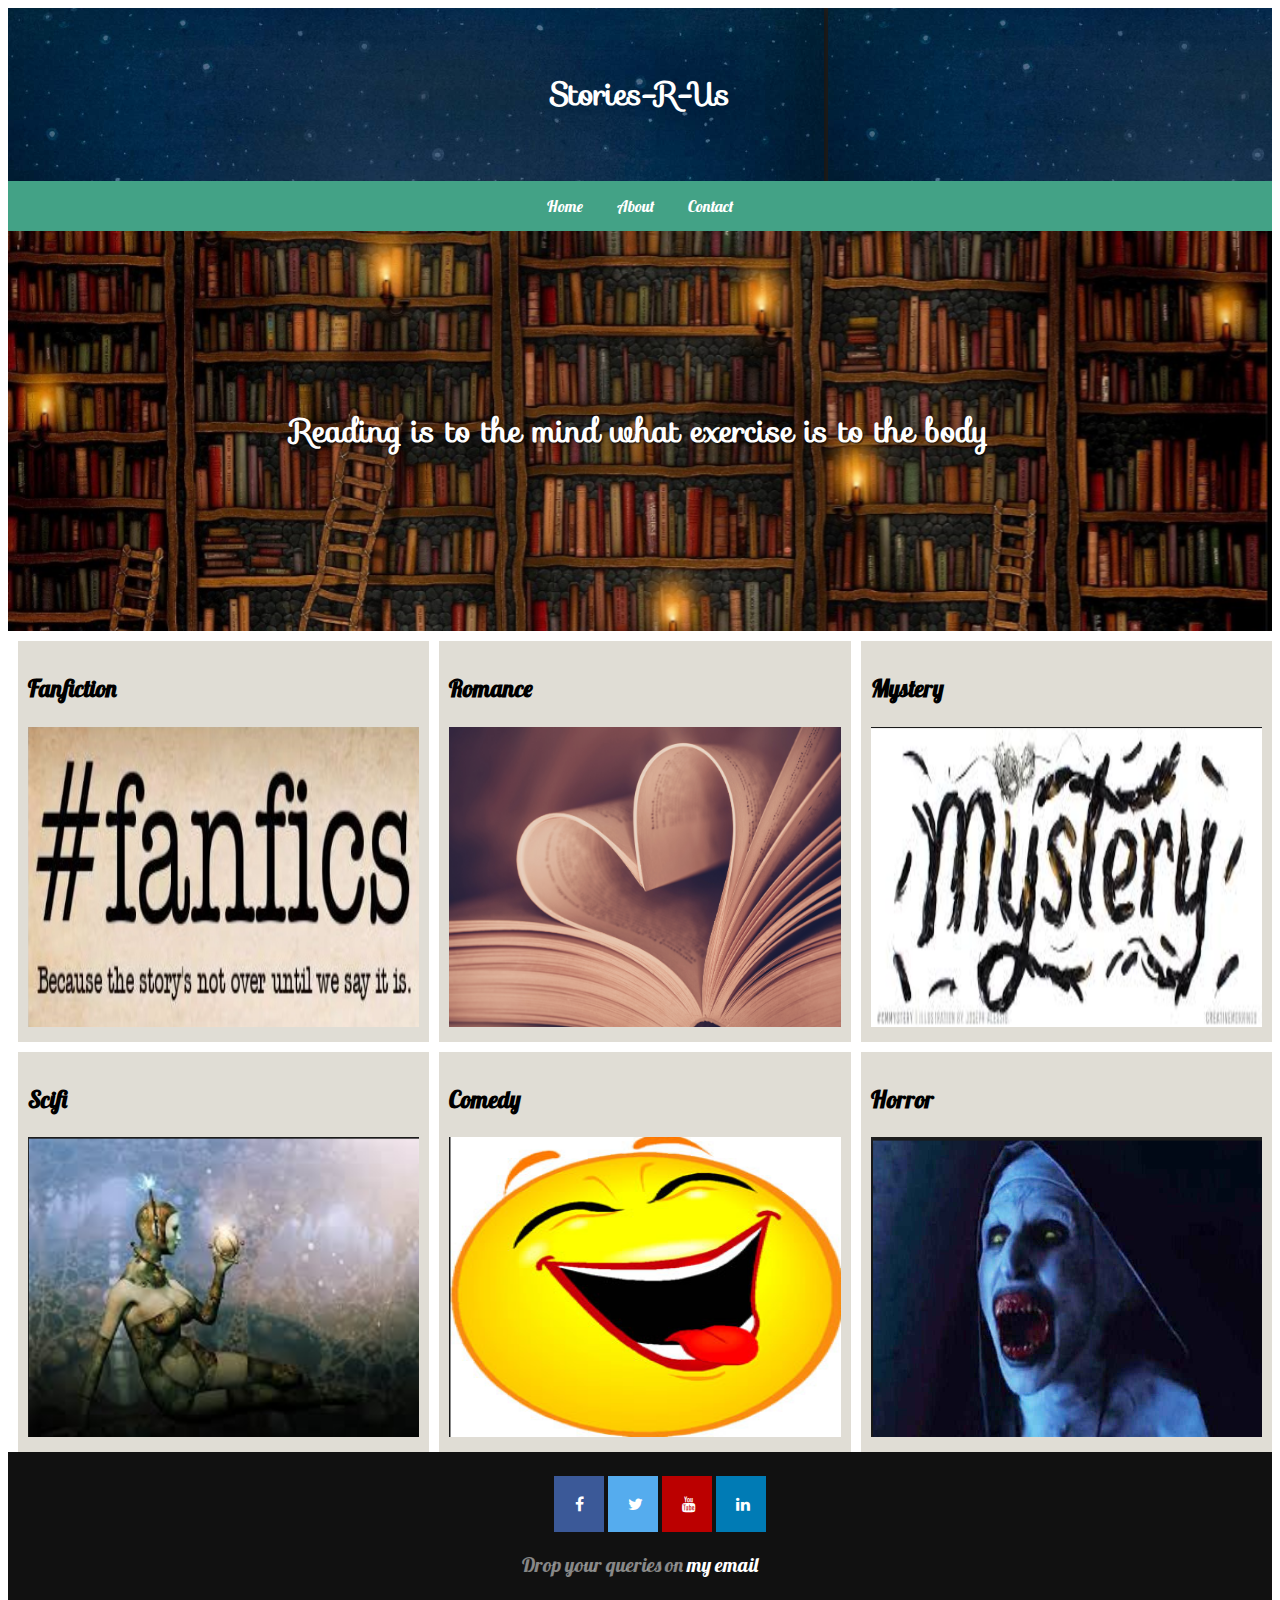
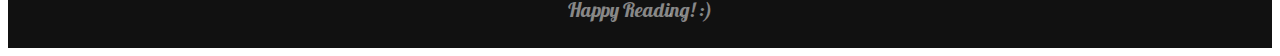
<file: 1_Assignment/index.html>
<!DOCTYPE html>
<html>
<head>
	<title>Stories-R-Us</title>
	<meta charset="utf-8" />
    <link rel="stylesheet" href="css/style.css"/>
    <meta name="viewport" content="width=device-width, initial-scale=1.0">
	<link rel="stylesheet" href="https://maxcdn.bootstrapcdn.com/font-awesome/4.6.0/css/font-awesome.min.css">
	<link rel="stylesheet" href="https://cdnjs.cloudflare.com/ajax/libs/font-awesome/4.7.0/css/font-awesome.min.css">
	<link href="https://fonts.googleapis.com/css?family=Lobster" rel="stylesheet">
	<link href="https://fonts.googleapis.com/css?family=Sofia" rel="stylesheet">

</head>
<body>

	<!--Header-->
	<header>
    <h1>Stories-R-Us</h1>
    </header>

	<!-- Navigation Bar -->
  	<nav>
      <ul>
        <a href="#"><li>Home</li></a>
        <a href="#footer"><li>About</li></a>
        <a href="#footer"><li>Contact</li></a>
      </ul>
      <div class="handle">
        <p class="menu">Menu</p>
        <div class="menu_icon">
            <div></div>
            <div></div>
            <div></div>
          </div>
      </div>
    </nav>

	
	<!-- Hero Section -->
	<div class="hero-section">
  		<div class="hero-section-text">
    		<h1>Reading is to the mind what exercise is to the body</h1>
 		</div>
	</div>
   

	<!-- Three column using FlexBox -->
   <section class="flexx">
	<!--First Row-->
	<div class="one">
  		<div class="item">
  			<h3>Fanfiction</h3>
					<a href="https://www.fanfiction.net/"><img src="./images/fanfics.png" alt="Fanfiction" width=100% height=300px/> </a>
		</div>

  		<div class="item">
  			<h3>Romance</h3>
					<a href="https://www.wattpad.com/stories/romance"><img src="./images/romance.jpg" alt="Romance" width=100% height=300px></a>
  		</div>
 	 	<div class="item">
 	 		<h3>Mystery</h3>
					<a href="https://www.wattpad.com/stories/mystery/new"><img src="./images/mystery.png" alt="Mystery" width=100% height=300px/></a>
 	 	</div>
 	 </div>
 	 <!--Second Row-->
 	 <div class="two">
  		<div class="item">
  			<h3>Scifi</h3>
				<a href="https://dailysciencefiction.com/"><img src="./images/scifi.png" alt="SciFi" width=100% height=300px/></a>
  		</div>
  		<div class="item">
  			<h3>Comedy</h3>
				<a href="https://www.wattpad.com/stories/comedy%2Clove"><img src="./images/comedy.png" alt="Comedy" width=100% height=300px/> </a>
  		</div>
  		<div class="item">
  			<h3>Horror</h3>
				<a href="https://www.wattpad.com/stories/horror"><img src="./images/horror.png" alt="Horror" width=100% height=300px/></a>
  		</div>
	</div>
   </section>
	
	<!-- Footer -->
	<footer class="footer" id="footer">
		<ul>
			<a href="#" class="fa fa-facebook"></a>
			<a href="#" class="fa fa-twitter"></a>
			<a href="#" class="fa fa-youtube"></a>
			<a href="#" class="fa fa-linkedin"></a>
		</ul>
		<p>
			Drop your queries on <a href="mailto:soumya.r@cgi.com"> my email </a>
		</p>
		<p>
		 Happy Reading! :) 
		</p>
	</footer>

</body>
</html>
</file>
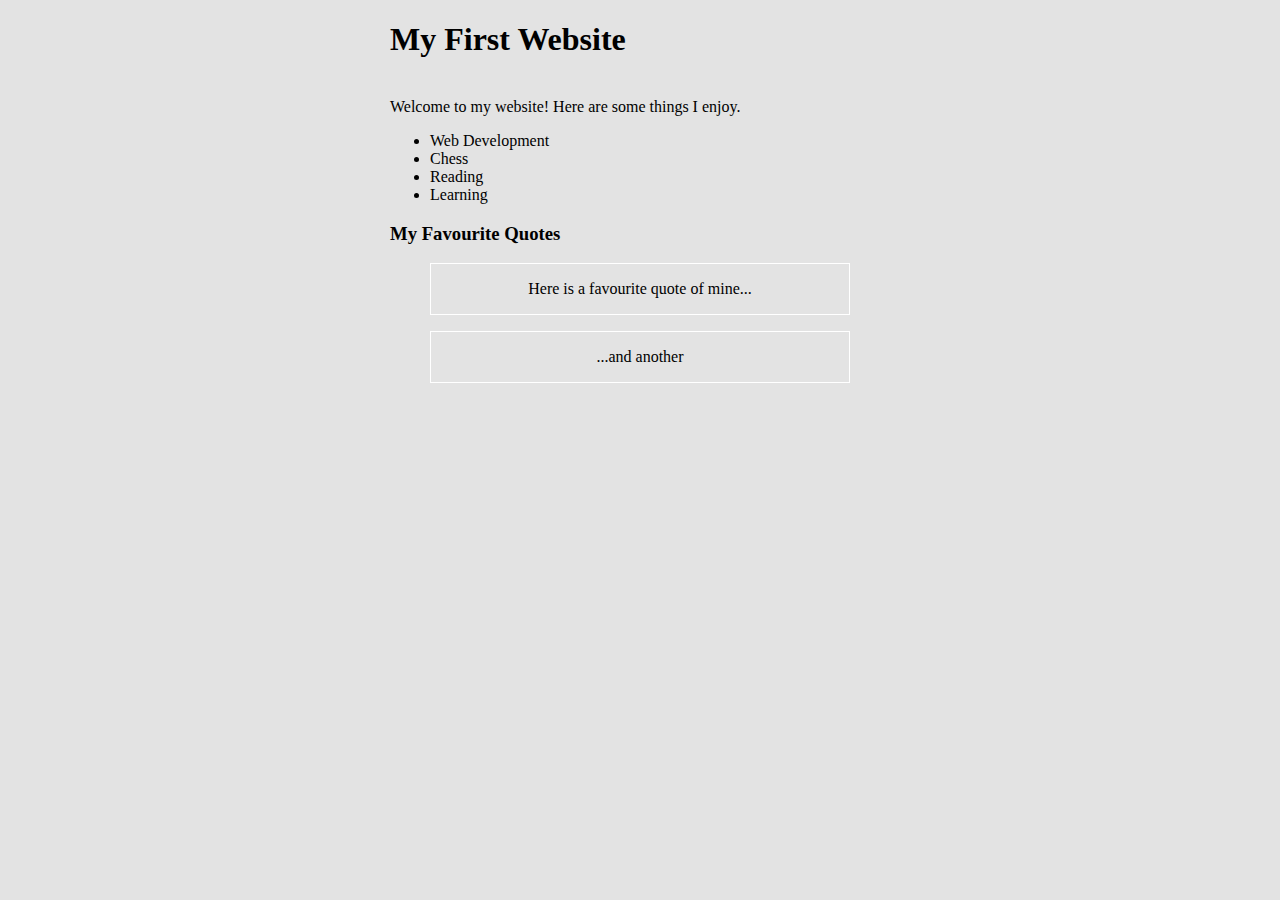
<file: FirstAssignment.html>
<!DOCTYPE html>
<html>
<head>
	<title>My First Website</title>
</head>

<style>
	body
	{
		background-color: #e3e3e3;
		width: 500px;
		margin: auto;
	}

	blockquote
	{
		border: 1px solid white;
		text-align: center;
	}
</style>

<body>
	
	<h1> My First Website </h1>
	<br>
	Welcome to my website! Here are some things I enjoy.
	
	<ul>
		<li>Web Development</li>
		<li>Chess</li>
		<li>Reading</li>
		<li>Learning</li>
	</ul>

	<h3> My Favourite Quotes </h3>
	<blockquote>
		<p>Here is a favourite quote of mine...</p>
	</blockquote>
	<blockquote>
		<p>...and another</p>
	</blockquote>  

</body>
</html>
</file>
<file: 1_Assignment/css/style.css>
* {box-sizing: border-box;}

/** Style Header */
header{
  background-image: url(../images/bgrnd.png);
  padding: 40px 0;
  color: white;
  text-align: center;
  font-family: 'Sofia';

}

/** Style Navigation Bar **/
nav ul{
  background-color: #43A286;
  color: white;
  padding: 0;
  margin: 0;
  text-align: center;
  overflow: hidden;
}
nav ul li{
  display: inline-block;
  padding: 15px;
  font-family: "Lobster";
}
nav ul li:hover{
  background-color: #399077
}
a{
  text-decoration: none;
  color: white;
}

.handle {
  width: 100%;
  background-color: #005C48;
  /*box-sizing: border-box;*/
  padding: 15px;
  cursor: pointer;
  color: white;
  display: none;
  font-family: "Lobster";
}
p.menu{
  display: inline-block;
}
.menu_icon div {
  background-color: white;
  border-radius: 2px;
  width: 35px;
  height: 5px;
  margin: 5px;
}
.menu_icon{
  float: right;
  margin: .5px 0;
}

/** Style Hero Section **/
.hero-section {
  /*background: url("https://static.pexels.com/photos/248064/pexels-photo-248064.jpeg");*/
  background: url(../images/bookss.png);
  background-size: cover;
  height: 400px;
  display: flex;
  justify-content: center;
  align-items: center; 
}

.hero-section .hero-section-text {
  font-family: 'Sofia';
  color: #fefefe;
  text-shadow: 1px 1px 2px #0a0a0a;
} 

/** Style FlexBoxes **/
.one {
	display: flex;
	flex-direction: row; 
}
.two {
	display: flex;
	flex-direction: row; 
}

.flexx .item {
	flex: 1 0 300px;
  box-sizing: border-box;
  background: #e0ddd5;
  color: black;
  padding: 10px;
	margin-left: 10px;
	margin-top: 10px;
  font-family: 'Lobster';
  font-size: 20px;
}

/** Style Footer**/
.footer {	
  background-color: #111111;
  color: rgba(255, 255, 255, 0.5);
  padding: 8px 0 6px 0 ;
  text-align: center;
 }

.footer li{
	text-decoration: none;
	display: inline;
}

.footer p {
  font-family: "Lobster";
  font-size: 20px;
}

/* Style all font awesome icons */
.fa {
    padding: 20px;
    font-size: 30px;
    width: 50px;
    text-align: center;
    text-decoration: none;
}

/*hover effect*/
.fa:hover {
    opacity: 0.7;
}

/* Facebook */
.fa-facebook {
    background: #3B5998;
    color: white;
}

/* Twitter */
.fa-twitter {
    background: #55ACEE;
    color: white;
}

/*Youtube*/
.fa-youtube {
  background: #bb0000;
  color: white;
}

/*Linkedin*/
.fa-linkedin {
  background: #007bb5;
  color: white;
}

/** Media Queries for Responsiveness **/
@media screen and (max-width: 700px) {
  .header a {
    float: none;
    display: block;
    text-align: left;
  }
  .header-right {
    float: none;
  }

  .flexx .one
  {
  	background-color: orange;
  	flex-direction: column;

  }
  .flexx .two
  {
  	background-color: orange;
  	flex-direction: column;

  }
 nav ul{
    max-height: 0px;
  }
  nav ul li{
    box-sizing: border-box;
    width: 100%;
    padding: 15px;
  }
  
  .handle{
    display: block;
  }
  header h1{
    font-size: 3em;
  }
}
</file>
